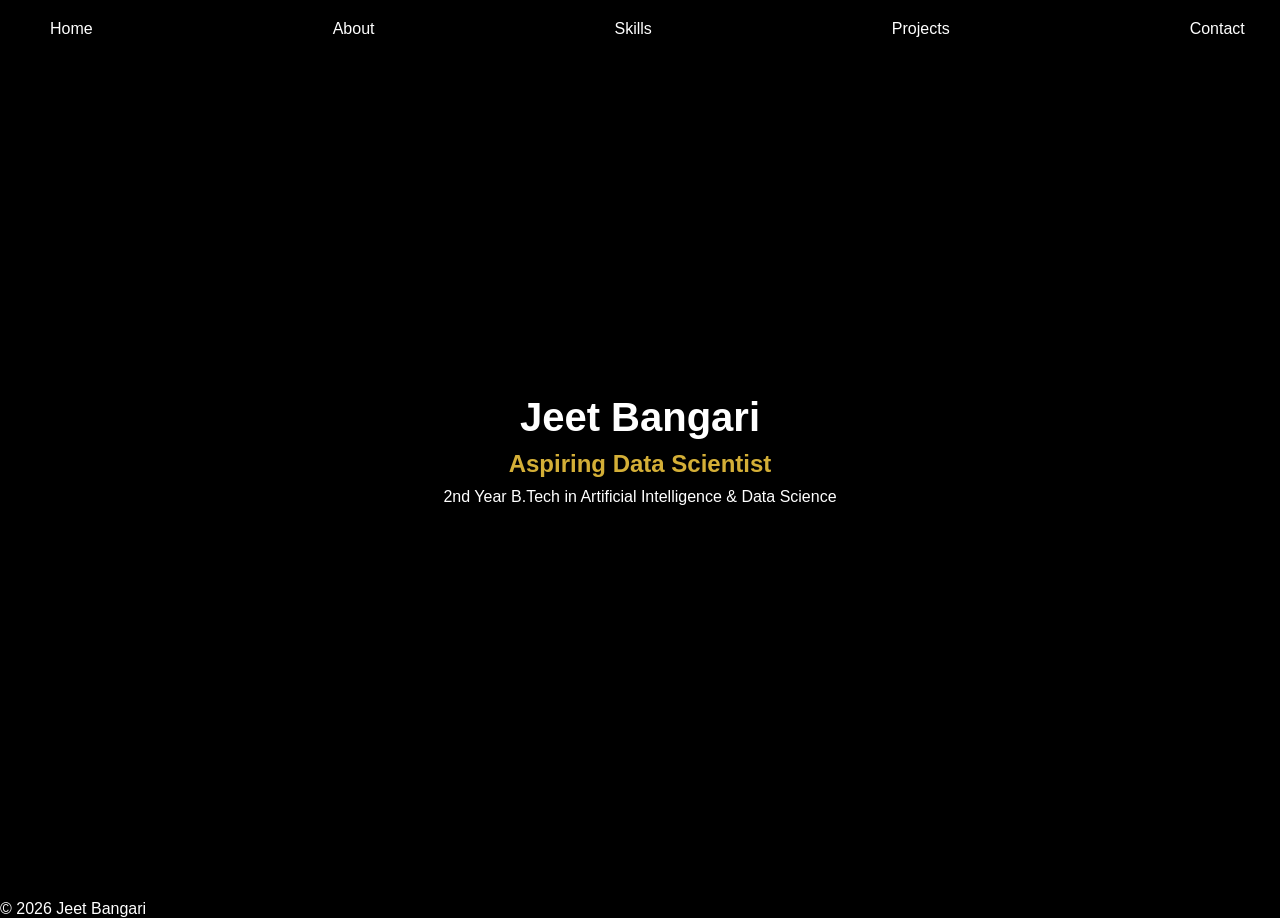
<file: FSD Practise/Exp 1/index.html>
<!DOCTYPE html>
<html lang="en">
<head>
    <meta charset="UTF-8">
    <meta name="viewport" content="width=device-width, initial-scale=1.0">
    <title>My Portfolio</title>
    <link rel="stylesheet" href="style.css">
</head>
<body>
    <!--Navigation Bar-->
    <header>
        <nav class="navbar">
            <ul class="navlinks">
                <li><a href="#Home" target="_blank" rel="noopener noreferrer">Home</a></li>
                <li><a href="About.html" target="_blank" rel="noopener noreferrer">About</a></li>
                <li><a href="Skills.html" target="_blank" rel="noopener noreferrer">Skills</a></li>
                <li><a href="Projects.html" target="_blank" rel="noopener noreferrer">Projects</a></li>
                <li><a href="Contact.html" target="_blank" rel="noopener noreferrer">Contact</a></li>
            </ul>
        </nav>
    </header>

    <!--Home Section-->
    <section id="Home">
        <div class="hero-content">
            <h1>Jeet Bangari</h1>
            <h2>Aspiring Data Scientist</h2>
            <p>2nd Year B.Tech in Artificial Intelligence & Data Science</p>
        </div>
    </section>
    <footer><p>© 2026 Jeet Bangari</p></footer>
</body>
</html>
</file>
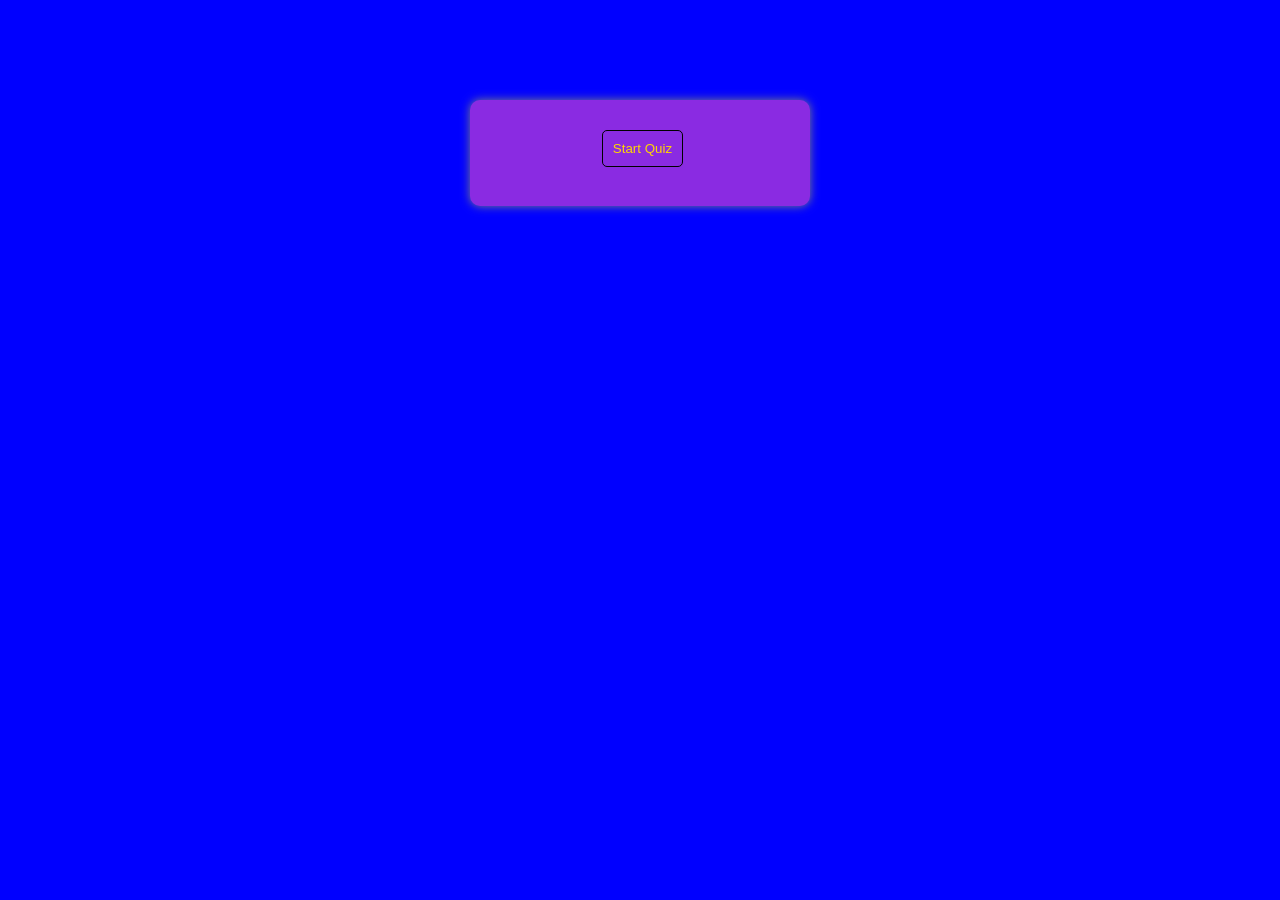
<file: FSD Practise/Exp 2/index.html>
<!DOCTYPE html>
<html>
<head>
    <meta charset="UTF-8">
    <meta name="viewport" content="width=device-width initial-scale=1.0">
    <title>Interactive Quiz Game</title>
    <link rel="stylesheet" href="style.css">
</head>
<body>
    <div class="container">
        <button id="start">Start Quiz</button>
        <h2 id="question" style="display: none;">Questions</h2>
        <button class="btn" onclick="checkAnswer('A')" id="btnA" style="display: none;"></button>
        <button class="btn" onclick="checkAnswer('B')" id="btnB" style="display: none;"></button>
        <button class="btn" onclick="checkAnswer('C')" id="btnC" style="display: none;"></button>
        <button class="btn" onclick="checkAnswer('D')" id="btnD" style="display: none;"></button>
        <button id="next-btn" style="display:none">Next</button>
        <h3 id="result"></h3>
        <button id="reset" style="display: none;">Reset</button>
    </div>
    <script src="script.js"></script>
</body>
</html>
</file>
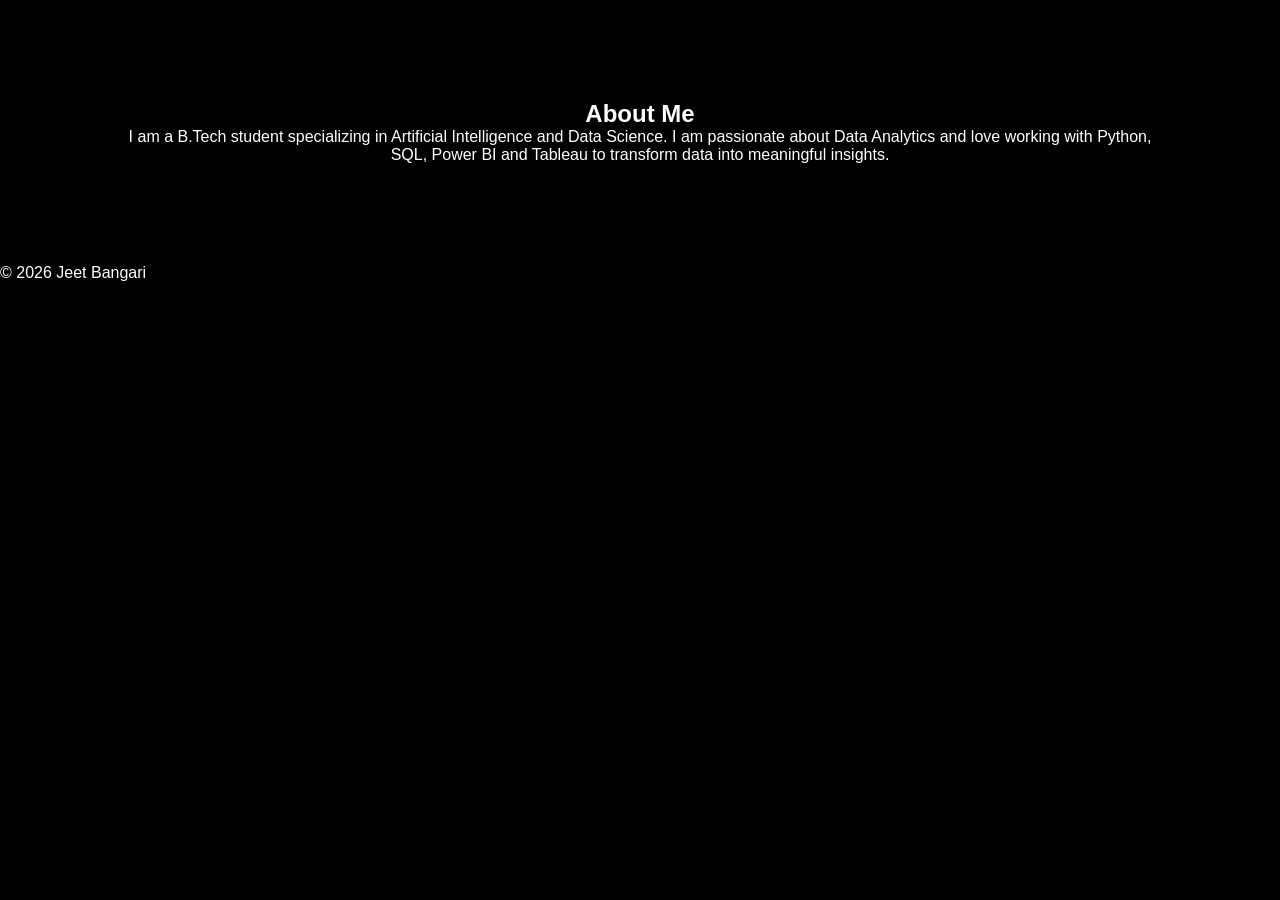
<file: FSD Practise/Exp 1/About.html>
<!DOCTYPE html>
<html lang="en">
<head>
    <meta charset="UTF-8">
    <meta name="viewport" content="width=device-width, initial-scale=1.0">
    <title>About</title>
    <link rel="stylesheet" href="style.css">
</head>
<body>
    <section class="About">
        <h2>About Me</h2>
        <div class="about-box">
            <p>
                I am a B.Tech student specializing in Artificial Intelligence and Data Science.
                I am passionate about Data Analytics and love working with Python, SQL, Power BI and Tableau
                to transform data into meaningful insights.
            </p>
        </div>
    </section>
    <footer><p>© 2026 Jeet Bangari</p></footer>
</body>
</html>
</file>
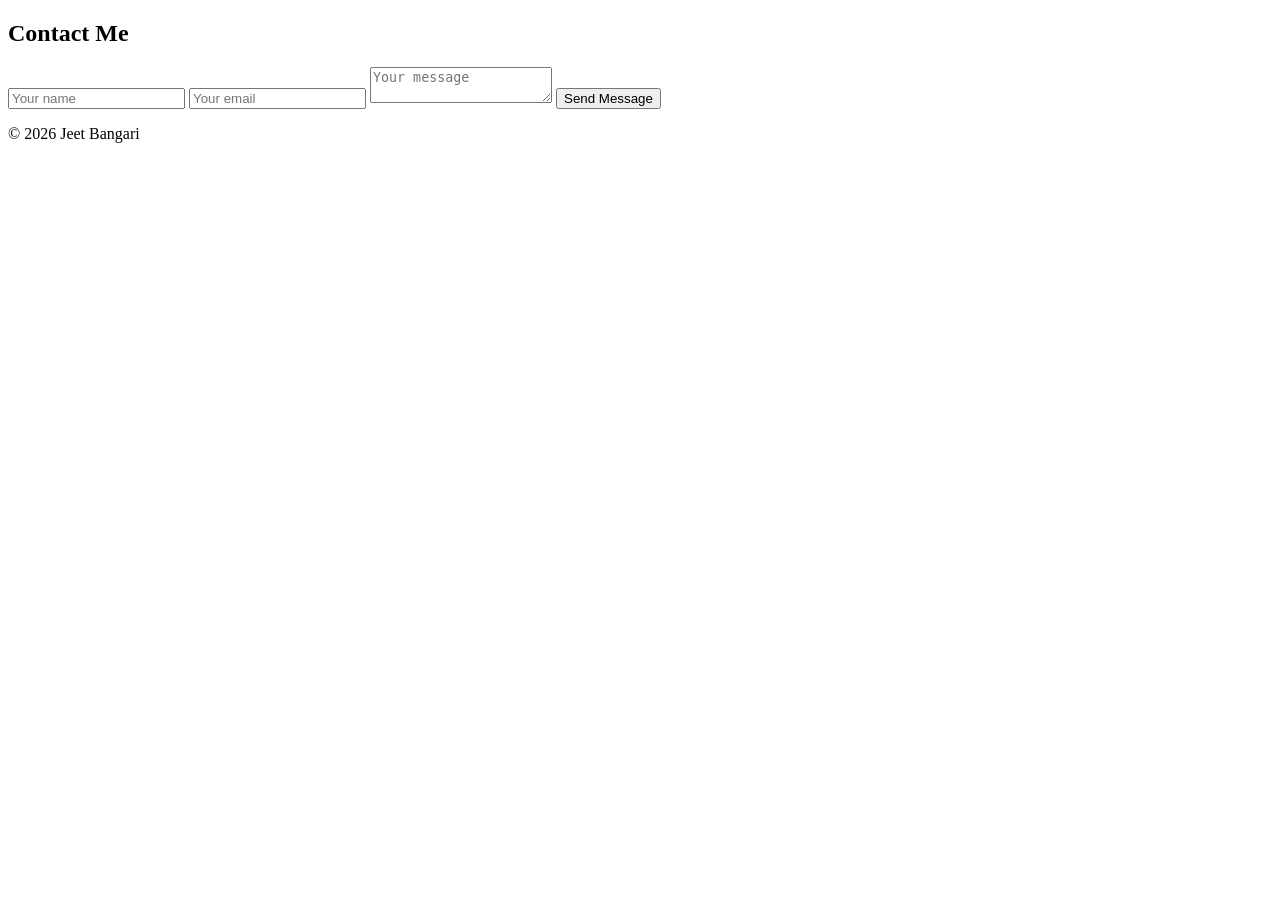
<file: FSD Practise/Exp 1/Contact.html>
<!DOCTYPE html>
<html lang="en">
<head>
    <meta charset="UTF-8">
    <meta name="viewport" content="width=device-width, initial-scale=1.0">
    <title>Contact</title>
    <link rel="styelsheet" href="styel.css">
</head>
<body>
    <section id="contact">
        <h2>Contact Me</h2>
        <form>
            <input type="text" placeholder="Your name">
            <input type="email" placeholder="Your email">
            <textarea placeholder="Your message"></textarea>
            <button type="submit">Send Message</button>
        </form>
    </section>
    <footer><p>© 2026 Jeet Bangari</p></footer>
</body>
</html>
</file>
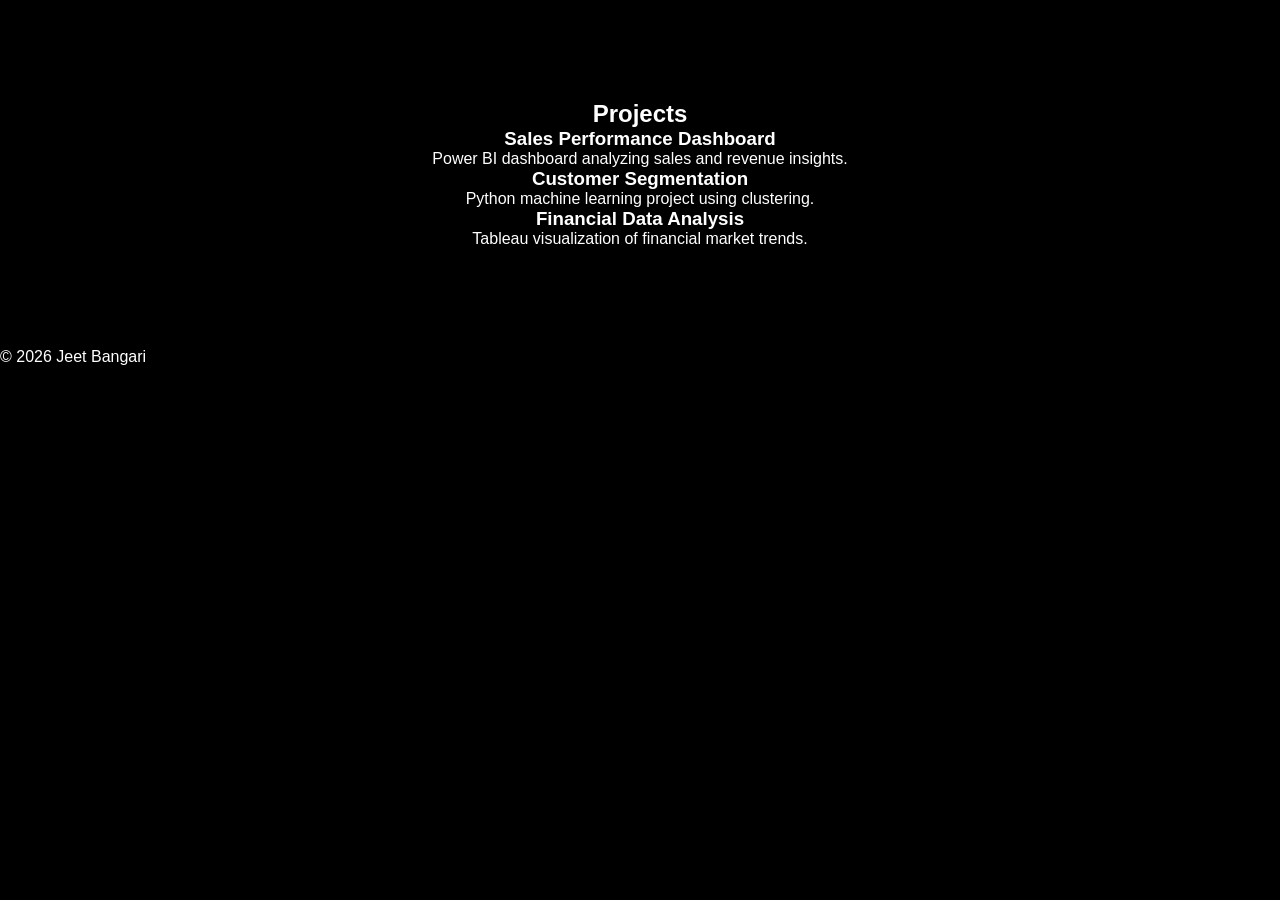
<file: FSD Practise/Exp 1/Projects.html>
<!DOCTYPE html>
<html lang="en">
<head>
    <meta charset="UTF-8">
    <meta name="viewport" content="width=device-width, initial-scale=1.0">
    <title>Projects</title>
    <link rel="stylesheet" href="style.css">
</head>
<body>
    <section class="project">
        <h2>Projects</h2>
        <div class="projects-box">
            <div class="project-cards">
                <h3>Sales Performance Dashboard</h3>
                <p>Power BI dashboard analyzing sales and revenue insights.</p>
            </div>
            <div class="project-cards">
                <h3>Customer Segmentation</h3>
                <p>Python machine learning project using clustering.</p>
            </div>
            <div class="project-cards">
                <h3>Financial Data Analysis</h3>
                <p>Tableau visualization of financial market trends.</p>
            </div>
        </div>
    </section>
    <footer><p>© 2026 Jeet Bangari</p></footer>
</body>
</html>
</file>
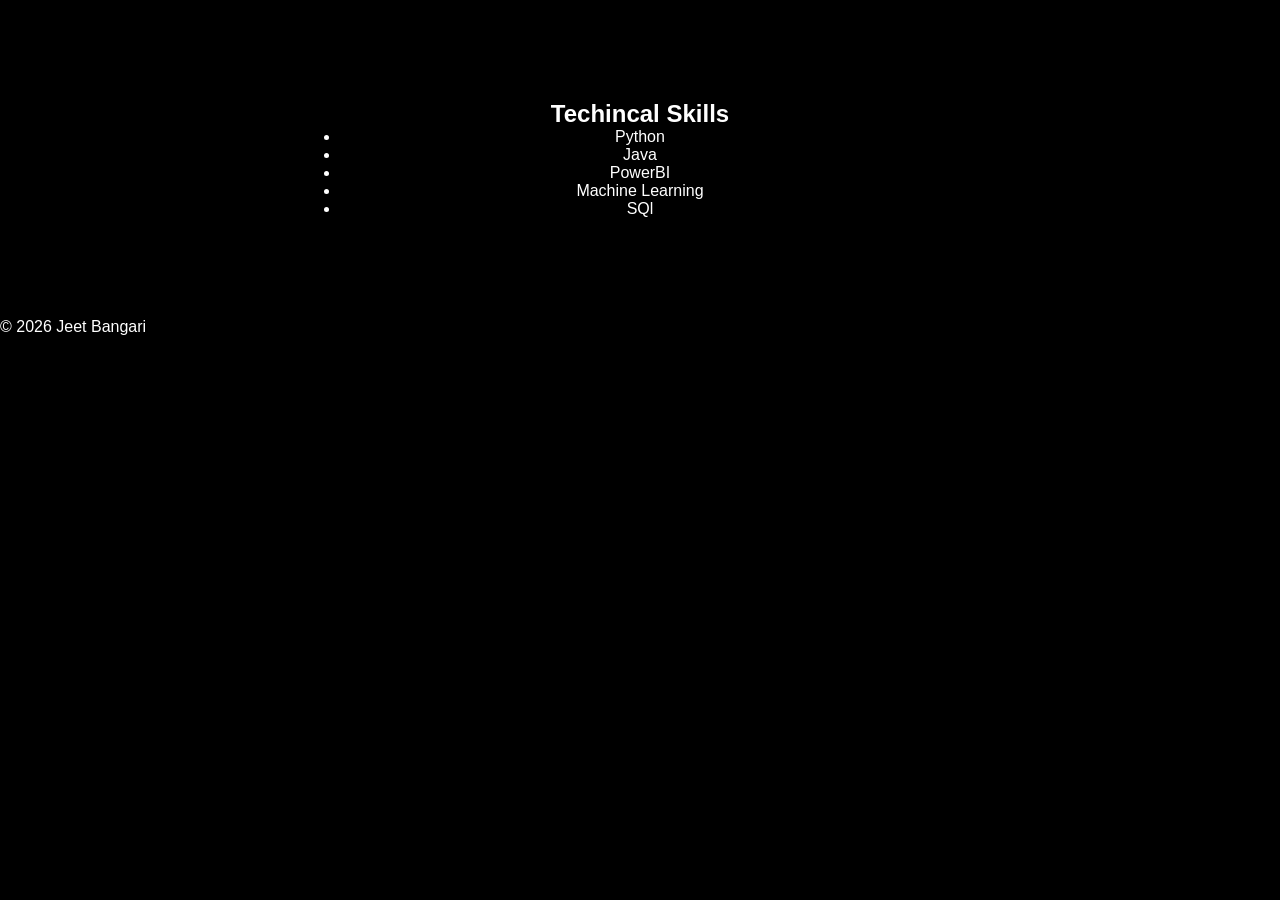
<file: FSD Practise/Exp 1/Skills.html>
<!DOCTYPE html>
<html lang="en">
<head>
    <meta charset="UTF-8">
    <meta name="viewport" content="width=device-width, initial-scale=1.0">
    <title>Skills</title>
    <link rel="stylesheet" href="style.css">
</head>
<body>
    <section id="skills">
        <h2>Techincal Skills</h2>
        <div class="skills-box">
            <ul class="skills">
                <li>Python</li>
                <li>Java</li>
                <li>PowerBI</li>
                <li>Machine Learning</li>
                <li>SQl</li>
            </ul>
        </div>
    </section>
    <footer><p>© 2026 Jeet Bangari</p></footer>
</body>
</html>
</file>
<file: FSD Practise/Exp 1/style.css>
*{
    margin:0px;
    padding:0px;
    box-sizing: border-box;
    font-family: Arial;
}

body{
    background-color: black;
    color: white;
}

.navbar{
    display:flex;
    justify-content: space-between;
    padding: 20px 50px;
    background-color: black;
    position: fixed;
    width: 100%;
}

.navlinks{
    display: flex;
    list-style: none;
    gap: 240px;
}
.navlinks a{
    text-decoration: none;
    color: white;
}

#Home{
    height:100vh;
    display: flex;
    justify-content: center;
    align-items: center;
    text-align: center;
}

#Home h1{
    font-size: 40px;
    margin-bottom: 10px;
}

#Home h2{
    color:#D4AF37;
    margin-bottom:10px;
}

section{
    padding: 100px 10%;
    text-align: center;
}

.skills-box{
    max-width:600px;
    margin:auto;
}
</file>
<file: FSD Practise/Exp 2/style.css>
body{
    font-family: Arial, Helvetica, sans-serif;
    background-color: blue;
    text-align: center;
}

.container{
    background-color: blueviolet;
    color:gold;
    padding: 20px;
    width: 300px;
    margin: auto;
    margin-top: 100px;
    border-radius: 10px;
    box-shadow: 0 0 10px grey;
}

.btn{
    display:block;
    background-color: blueviolet;
    width: 100%;
    margin:10px 0;
    padding:10px;
    border:1px solid white;
    border-radius: 5px;
    color:white;
    cursor: pointer;
}

#next-btn{
    background-color: blueviolet;
    color: gold;
    border:1px solid black;
    border-radius: 5px;
    margin-left:115px;
    padding:10px;
    cursor: pointer;
}

#start{
    background-color: blueviolet;
    color: gold;
    border:1px solid black;
    border-radius: 5px;
    margin-left:5px;
    margin-top: 10px;
    padding:10px;
    cursor: pointer;
}

#reset{
    background-color: blueviolet;
    color: gold;
    border:1px solid black;
    border-radius: 5px;
    margin-left:115px;
    padding:10px;
    cursor: pointer;
}
</file>
